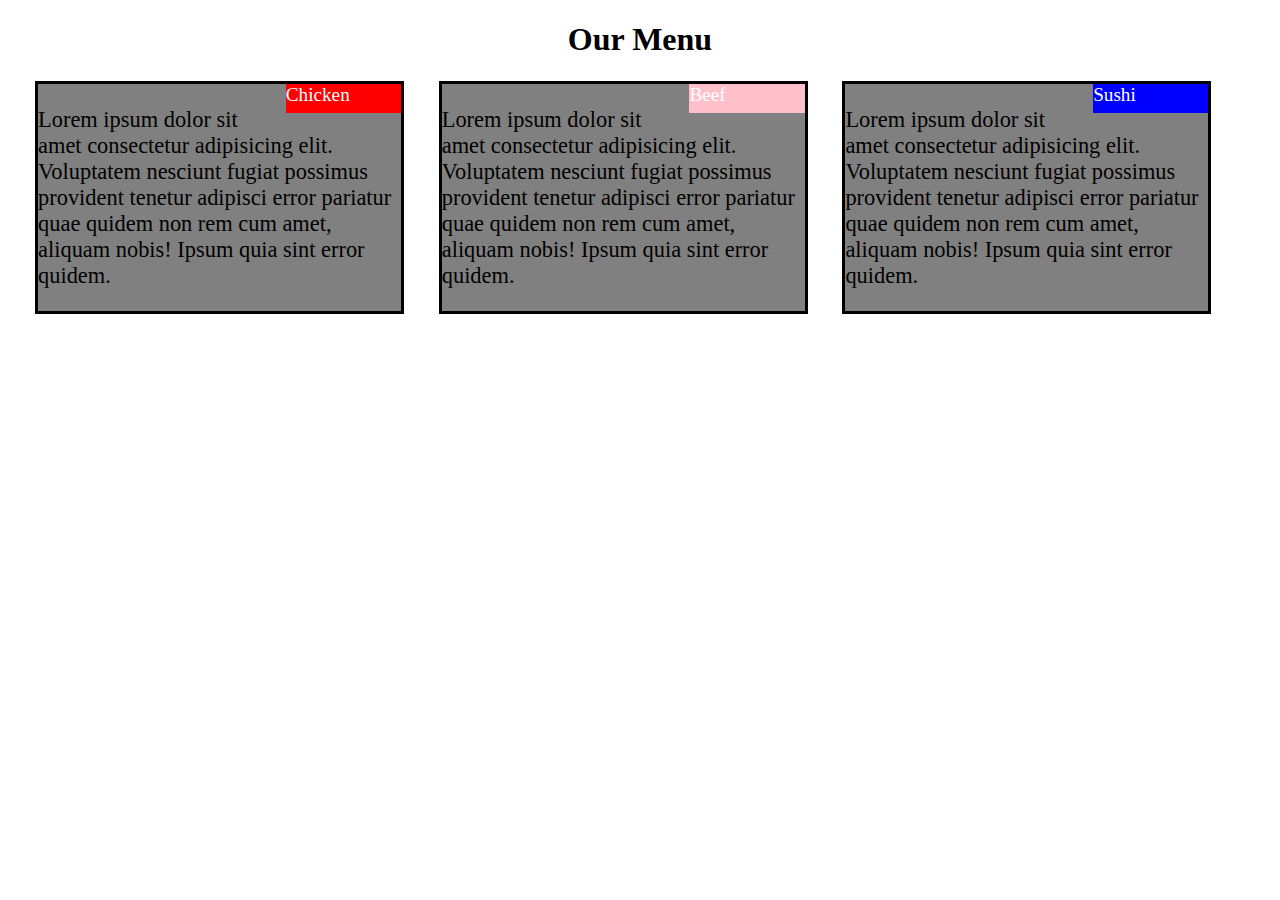
<file: index.html>
<!DOCTYPE html>
<html lang="en">

<head>
    <meta charset="UTF-8">
    <meta name="viewport" content="width=device-width, initial-scale=1.0">
    <title>Lakshya</title>
</head>
<link rel="stylesheet" href="style.css">
<body>
    <div class="heading">
        <h1>Our Menu</h1>
    </div>
    <div class="container">
        <div class="ele" id="div1">
            <span class="sp1">Chicken</span>
            <p>Lorem ipsum dolor sit amet consectetur adipisicing elit. Voluptatem nesciunt fugiat possimus provident
                tenetur adipisci error pariatur quae quidem non rem cum amet, aliquam nobis! Ipsum quia sint error
                quidem.</p>
        </div>
        <div class="ele" id="div2">
            <span class="sp2">Beef</span>
            <p>Lorem ipsum dolor sit amet consectetur adipisicing elit. Voluptatem nesciunt fugiat possimus provident
                tenetur adipisci error pariatur quae quidem non rem cum amet, aliquam nobis! Ipsum quia sint error
                quidem.</p>
        </div>
        <div class="ele" id="div3">
            <span class="sp3">Sushi</span>
            <p>Lorem ipsum dolor sit amet consectetur adipisicing elit. Voluptatem nesciunt fugiat possimus provident
                tenetur adipisci error pariatur quae quidem non rem cum amet, aliquam nobis! Ipsum quia sint error
                quidem.</p>
        </div>
    </div>
</body>

</html>
</file>
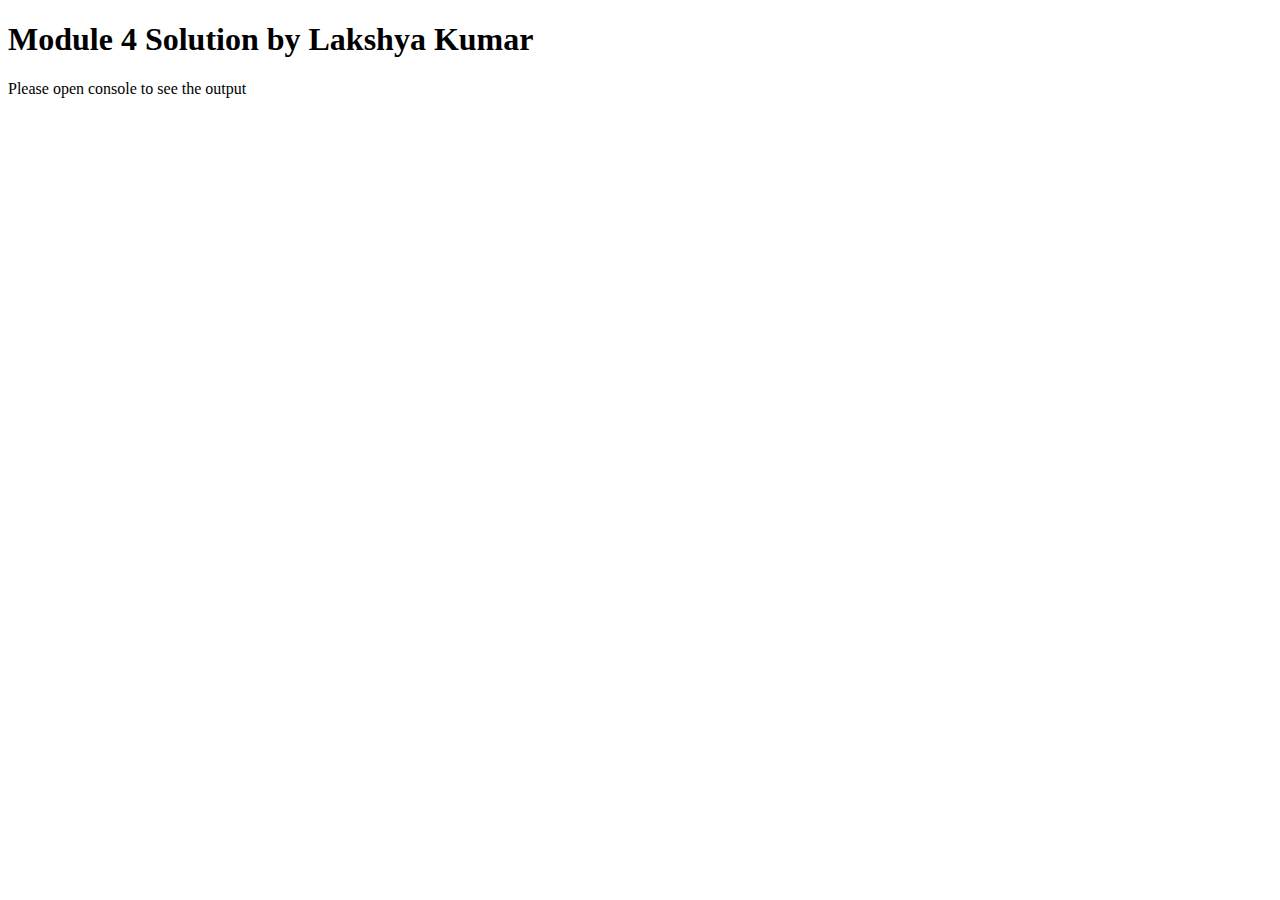
<file: module 4 solution/index.html>
<!DOCTYPE html>
<html>
<head>
  <meta charset="utf-8">
  <title>Module 4 Solution Starter</title>
  <script src="SpeakHello.js"></script>
  <script src="SpeakGoodBye.js"></script>
  <script src="script.js"></script>
</head>
<body>
  <h1>Module 4 Solution by Lakshya Kumar</h1>
  <p>Please open console to see the output</p>
</body>
</html>
</file>
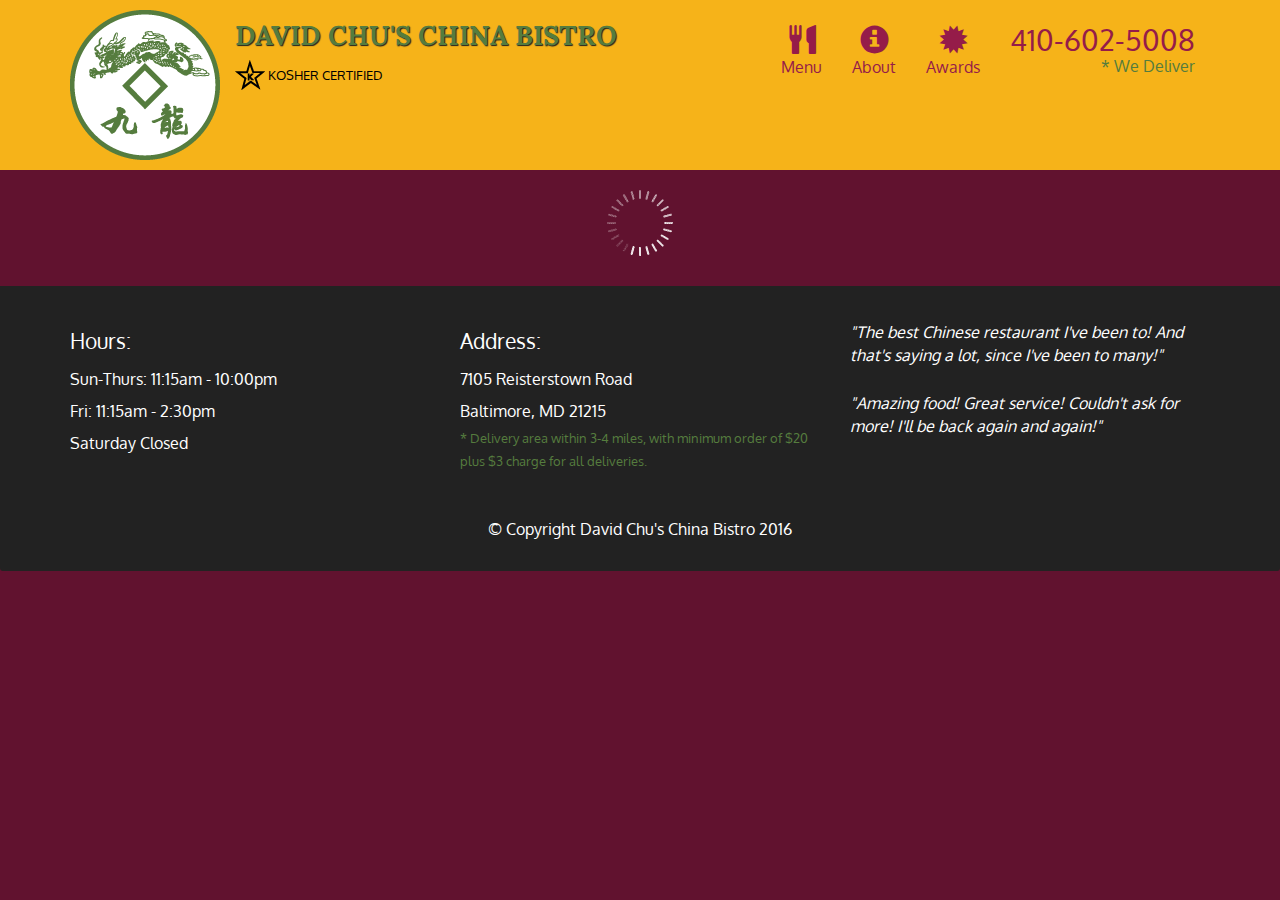
<file: module5/index.html>
<!doctype html>
<html lang="en">
  <head>
    <meta charset="utf-8">
    <meta http-equiv="X-UA-Compatible" content="IE=edge">
    <meta name="viewport" content="width=device-width, initial-scale=1">
    <title>David Chu's China Bistro</title>
    <link rel="stylesheet" href="css/bootstrap.min.css">
    <link rel="stylesheet" href="css/styles.css">
    <link href='https://fonts.googleapis.com/css?family=Oxygen:400,300,700' rel='stylesheet' type='text/css'>
    <link href='https://fonts.googleapis.com/css?family=Lora' rel='stylesheet' type='text/css'>
  </head>
<body>
  <header>
    <nav id="header-nav" class="navbar navbar-default">
      <div class="container">
        <div class="navbar-header">
          <a href="index.html" class="pull-left visible-md visible-lg">
            <div id="logo-img" alt="Logo image"></div>
          </a>

          <div class="navbar-brand">
            <a href="index.html"><h1>David Chu's China Bistro</h1></a>
            <p>
              <img src="images/star-k-logo.png" alt="Kosher certification">
              <span>Kosher Certified</span>
            </p>
          </div>

          <button id="navbarToggle" type="button" class="navbar-toggle collapsed" data-toggle="collapse" data-target="#collapsable-nav" aria-expanded="false">
            <span class="sr-only">Toggle navigation</span>
            <span class="icon-bar"></span>
            <span class="icon-bar"></span>
            <span class="icon-bar"></span>
          </button>
        </div>
        
        <div id="collapsable-nav" class="collapse navbar-collapse">
           <ul id="nav-list" class="nav navbar-nav navbar-right">
            <li id="navHomeButton" class="visible-xs active">
              <a href="index.html">
                <span class="glyphicon glyphicon-home"></span> Home</a>
            </li>
            <li id="navMenuButton">
              <a href="#" onclick="$dc.loadMenuCategories();">
                <span class="glyphicon glyphicon-cutlery"></span><br class="hidden-xs"> Menu</a>
            </li>
            <li>
              <a href="#">
                <span class="glyphicon glyphicon-info-sign"></span><br class="hidden-xs"> About</a>
            </li>
            <li>
              <a href="#">
                <span class="glyphicon glyphicon-certificate"></span><br class="hidden-xs"> Awards</a>
            </li>
            <li id="phone" class="hidden-xs">
              <a href="tel:410-602-5008">
                <span>410-602-5008</span></a><div>* We Deliver</div>
            </li>
          </ul><!-- #nav-list -->
        </div><!-- .collapse .navbar-collapse -->
      </div><!-- .container -->
    </nav><!-- #header-nav -->
  </header>

  <div id="call-btn" class="visible-xs">
    <a class="btn" href="tel:410-602-5008">
    <span class="glyphicon glyphicon-earphone"></span>
    410-602-5008
    </a>
  </div>
  <div id="xs-deliver" class="text-center visible-xs">* We Deliver</div>

  <div id="main-content" class="container"></div>

  <footer class="panel-footer">
    <div class="container">
      <div class="row">
        <section id="hours" class="col-sm-4">
          <span>Hours:</span><br>
          Sun-Thurs: 11:15am - 10:00pm<br>
          Fri: 11:15am - 2:30pm<br>
          Saturday Closed
          <hr class="visible-xs">
        </section>
        <section id="address" class="col-sm-4">
          <span>Address:</span><br>
          7105 Reisterstown Road<br>
          Baltimore, MD 21215
          <p>* Delivery area within 3-4 miles, with minimum order of $20 plus $3 charge for all deliveries.</p>
          <hr class="visible-xs">
        </section>
        <section id="testimonials" class="col-sm-4">
          <p>"The best Chinese restaurant I've been to! And that's saying a lot, since I've been to many!"</p>
          <p>"Amazing food! Great service! Couldn't ask for more! I'll be back again and again!"</p>
        </section>
      </div>
      <div class="text-center">&copy; Copyright David Chu's China Bistro 2016</div>
    </div>
  </footer>

  <!-- jQuery (Bootstrap JS plugins depend on it) -->
  <script src="js/jquery-2.1.4.min.js"></script>
  <script src="js/bootstrap.min.js"></script>
  <script src="js/ajax-utils.js"></script>
  <script src="js/script.js"></script>
</body>
</html>
</file>
<file: style.css>
@media (min-width: 992px) {
    p {
        font-size: 1.4em;
    }

    .heading h1 {
        text-align: center;
    }

    body {
        padding: 0px;
        margin: 0px;
    }

    .container {
        margin: 1px;
        padding: 1.5px;
        margin-left: 1%;
        margin-right: 1%;
    }

    .container div {
        display: inline-block;
        display: float: left;
    }

    .ele {
        width: 29%;
        padding left: 3px;
        padding right: 3px;
        border: 3.5px solid black;
        margin-left: 1.66%;
        margin-right: 0.8%;
        background-color: grey;
    }

    .container span {
        margin: 0px;
        padding: 0px;
        border: 0px;
        float: right;
        font-size: 1.2em;
        color: white;
        width: 6em;
        height: 1.5em;
    }

    .sp1 {
        background-color: red;
    }

    .sp2 {
        background-color: pink;
    }

    .sp3 {
        background-color: blue;
    }
}
@media (min-width: 768px) and (max-width: 991px){
    p {
        font-size: 1.4em;
    }

    .heading h1 {
        text-align: center;
    }

    body {
        padding: 0px;
        margin: 0px;
    }
    .container {
        margin: 1px;
        padding: 1.5px;
        margin-left: 1%;
        margin-right: 1%;
    }

    .container div {
        display: inline-block;
        display: float: left;
    }
    .container span {
        margin: 0px;
        padding: 0px;
        border: 0px;
        float: right;
        font-size: 1.2em;
        color: white;
        width: 6em;
        height: 1.5em;
    }

    .sp1 {
        background-color: red;
    }

    .sp2 {
        background-color: pink;
    }

    .sp3 {
        background-color: blue;
    }
    #div1{    
        width: 45%;
        padding left: 3px;
        padding right: 3px;
        border: 3.5px solid black;
        margin: 1.66%;
        background-color: grey;            
    }
    #div2{                
        width: 45%;
        padding left: 3px;
        padding right: 3px;
        border: 3.5px solid black;
        margin: 1.66%;
        background-color: grey;
    }
    #div3{                
        width: 95%;
        padding left: 3px;
        padding right: 3px;
        border: 3.5px solid black;
        margin-left: 1.66%;
        margin-right: 0.8%;
        background-color: grey;
    }

}
@media(max-width: 767px)
{
    p {
        font-size: 1.4em;
    }

    .heading h1 {
        text-align: center;
    }

    body {
        padding: 0px;
        margin: 0px;
    }
    .container {
        margin: 1px;
        padding: 1.5px;
        margin-left: 1%;
        margin-right: 1%;
    }
    .container span {
        margin: 0px;
        padding: 0px;
        border: 0px;
        float: right;
        font-size: 1.2em;
        color: white;
        width: 6em;
        height: 1.5em;
    }
    .sp1 {
        background-color: red;
    }

    .sp2 {
        background-color: pink;
    }

    .sp3 {
        background-color: blue;
    }
    .ele {
        width: 95%;
        padding left: 3px;
        padding right: 3px;
        border: 3.5px solid black;
        margin: 1.66%;
        background-color: grey;
    }
}
</file>
<file: module5/css/styles.css>
body {
  font-size: 16px;
  color: #fff;
  background-color: #61122f;
  font-family: 'Oxygen', sans-serif;
}

/** HEADER **/
#header-nav {
  background-color: #f6b319;
  border-radius: 0;
  border: 0;
}

#logo-img {
  background: url('../images/restaurant-logo_large.png') no-repeat;
  width: 150px;
  height: 150px;
  margin: 10px 15px 10px 0;
}

.navbar-brand {
  padding-top: 25px;
}
.navbar-brand h1 { /* Restaurant name */
  font-family: 'Lora', serif;
  color: #557c3e;
  font-size: 1.5em;
  text-transform: uppercase;
  font-weight: bold;
  text-shadow: 1px 1px 1px #222;
  margin-top: 0;
  margin-bottom: 0;
  line-height: .75;
}
.navbar-brand a:hover, .navbar-brand a:focus {
  text-decoration: none;
}
.navbar-brand p { /* Kosher cert */
  color: #000;
  text-transform: uppercase;
  font-size: .7em;
  margin-top: 15px;
}
.navbar-brand p span { /* Star-K */
  vertical-align: middle;
}

#nav-list {
  margin-top: 10px;
}
#nav-list a {
  color: #951C49;
  text-align: center;
}
#nav-list a:hover {
  background: #E7E7E7;
}
#nav-list a span {
  font-size: 1.8em;
}

#phone {
  margin-top: 5px;
}
#phone a { /* Phone number */
  text-align: right;
  padding-bottom: 0;
}
#phone div { /* We Deliver */
  color: #557c3e;
  text-align: right;
  padding-right: 15px;
}

.navbar-header button.navbar-toggle, .navbar-header .icon-bar {
  border: 1px solid #61122f;
}
.navbar-header button.navbar-toggle {
  clear: both;
  margin-top: -30px;
}
/* END HEADER */

/* FOOTER */
.panel-footer {
  margin-top: 30px;
  padding-top: 35px;
  padding-bottom: 30px;
  background-color: #222;
  border-top: 0;
}
.panel-footer div.row {
  margin-bottom: 35px;
}
#hours, #address {
  line-height: 2;
}
#hours > span, #address > span {
  font-size: 1.3em;
}
#address p {
  color: #557c3e;
  font-size: .8em;
  line-height: 1.8;
}
#testimonials {
  font-style: italic;
}
#testimonials p:nth-child(2) {
  margin-top: 25px;
}
/* END FOOTER */



/* HOME PAGE */
.container .jumbotron {
  box-shadow: 0 0 50px #3F0C1F;
  border: 2px solid #3F0C1F;
}

#menu-tile, #specials-tile, #map-tile {
  height: 250px;
  width: 100%;
  margin-bottom: 15px;
  position: relative;
  border: 2px solid #3F0C1F;
  overflow: hidden;
}
#menu-tile:hover, #specials-tile:hover, #map-tile:hover {
  box-shadow: 0 1px 5px 1px #cccccc;
}
#menu-tile {
  background: url('../images/menu-tile.jpg') no-repeat;
  background-position: center;
}
#specials-tile {
  background: url('../images/specials-tile.jpg') no-repeat;
  background-position: center;
}
#menu-tile span, #specials-tile span, #map-tile span {
  position: absolute;
  bottom: 0;
  right: 0;
  width: 100%;
  text-align: center;
  font-size: 1.6em;
  text-transform: uppercase;
  background-color: #000;
  color: #fff;
  opacity: .8;
}
/* END HOME PAGE */

/* MENU CATEGORIES PAGE */
.category-tile { 
  position: relative;
  border: 2px solid #3F0C1F;
  overflow: hidden;
  width: 200px;
  height: 200px;
  margin: 0 auto 15px;
}
.category-tile span {
  position: absolute;
  bottom: 0;
  right: 0;
  width: 100%;
  text-align: center;
  font-size: 1.2em;
  text-transform: uppercase;
  background-color: #000;
  color: #fff;
  opacity: .8;
}
.category-tile:hover {
  box-shadow: 0 1px 5px 1px #cccccc;
}

#menu-categories-title + div {
  margin-bottom: 50px;
}
/* END MENU CATEGORIES PAGE */

/* SINGLE CATEGORY PAGE */
.menu-item-tile {
  margin-bottom: 25px;
}
.menu-item-tile hr {
  width: 80%;
}
.menu-item-tile .menu-item-price {
  font-size: 1.1em;
  text-align: right;
  margin-top: -15px;
  margin-right: -15px;
}
.menu-item-tile .menu-item-price span {
  font-size: .6em;
}
.menu-item-photo {
  position: relative;
  border: 2px solid #3F0C1F; 
  overflow: hidden;
  padding: 0;
  margin-right: -15px;
  margin-left: auto;
  margin-bottom: 20px;
  max-width: 250px;
}
.menu-item-photo div {
  position: absolute;
  bottom: 0;
  right: 0;
  width: 80px;
  background-color: #557c3e;
  text-align: center;
}
.menu-item-description {
  padding-right: 30px;
}
h3.menu-item-title {
  margin: 0 0 10px;
}
.menu-item-details {
  font-size: .9em;
  font-style: italic;
}
/* END SINGLE CATEGORY PAGE */


/********** Large devices only **********/
@media (min-width: 1200px) {
  .container .jumbotron {
    background: url('../images/jumbotron_1200.jpg') no-repeat;
    height: 675px;
  }
}

/********** Medium devices only **********/
@media (min-width: 992px) and (max-width: 1199px) {
  /* Header */
  #logo-img {
    background: url('../images/restaurant-logo_medium.png') no-repeat;
    width: 100px;
    height: 100px;
    margin: 5px 5px 5px 0;
  }
  /* End Header */

  /* Home Page */
  .container .jumbotron {
    background: url('../images/jumbotron_992.jpg') no-repeat;
    height: 558px;
  }
  /* End Home Page */
}

/********** Small devices only **********/
@media (min-width: 768px) and (max-width: 991px) {
  /* Home Page */
  .container .jumbotron {
    background: url('../images/jumbotron_768.jpg') no-repeat;
    height: 432px;
  }
  /* End Home Page */
}

/********** Extra small devices only **********/
@media (max-width: 767px) {
  /* Header */
  .navbar-brand {
    padding-top: 10px;
    height: 80px;
  }
  .navbar-brand h1 { /* Restaurant name */
    padding-top: 10px;
    font-size: 5vw; /* 1vw = 1% of viewport width */
  }
  .navbar-brand p { /* Kosher cert */
    font-size: .6em;
    margin-top: 12px;
  }
  .navbar-brand p img { /* Star-K */
    height: 20px;
  }

  #collapsable-nav a { /* Collapsed nav menu text */
    font-size: 1.2em;
  }
  #collapsable-nav a span { /* Collapsed nav menu glyph */
    font-size: 1em;
    margin-right: 5px;
  }

  #call-btn > a {
    font-size: 1.5em;
    display: block;
    margin: 0 20px;
    padding: 10px;
    border: 2px solid #fff;
    background-color: #f6b319;
    color: #951c49;
  }
  #xs-deliver {
    margin-top: 5px;
    font-size: .7em;
    letter-spacing: .1em;
    text-transform: uppercase;
  }
  /* End Header */

  /* Footer */
  .panel-footer section {
    margin-bottom: 30px;
    text-align: center;
  }
  .panel-footer section:nth-child(3) {
    margin-bottom: 0; /* margin already exists on the whole row */
  }
  .panel-footer section hr {
    width: 50%;
  }
  /* End Footer */

  /* Home Page */
  .container .jumbotron {
    margin-top: 30px;
    padding: 0;
  }
  #menu-tile, #specials-tile {
    width: 360px;
    margin: 0 auto 15px;
  }

  .menu-item-photo {
    margin-right: auto;
  }
  .menu-item-tile .menu-item-price {
    text-align: center;
  }
  .menu-item-description {
    text-align: center;;
  }
}


/********** Super extra small devices Only :-) (e.g., iPhone 4) **********/
@media (max-width: 479px) {
  /* Header */
  .navbar-brand h1 { /* Restaurant name */
    padding-top: 5px;
    font-size: 6vw;
  }
  /* End Header */
  
  /* Home page */
  #menu-tile, #specials-tile {
    width: 280px;
    margin: 0 auto 15px;
  }

  .col-xxs-12 {
    position: relative;
    min-height: 1px;
    padding-right: 15px;
    padding-left: 15px;
    float: left;
    width: 100%;
  }
}
</file>
